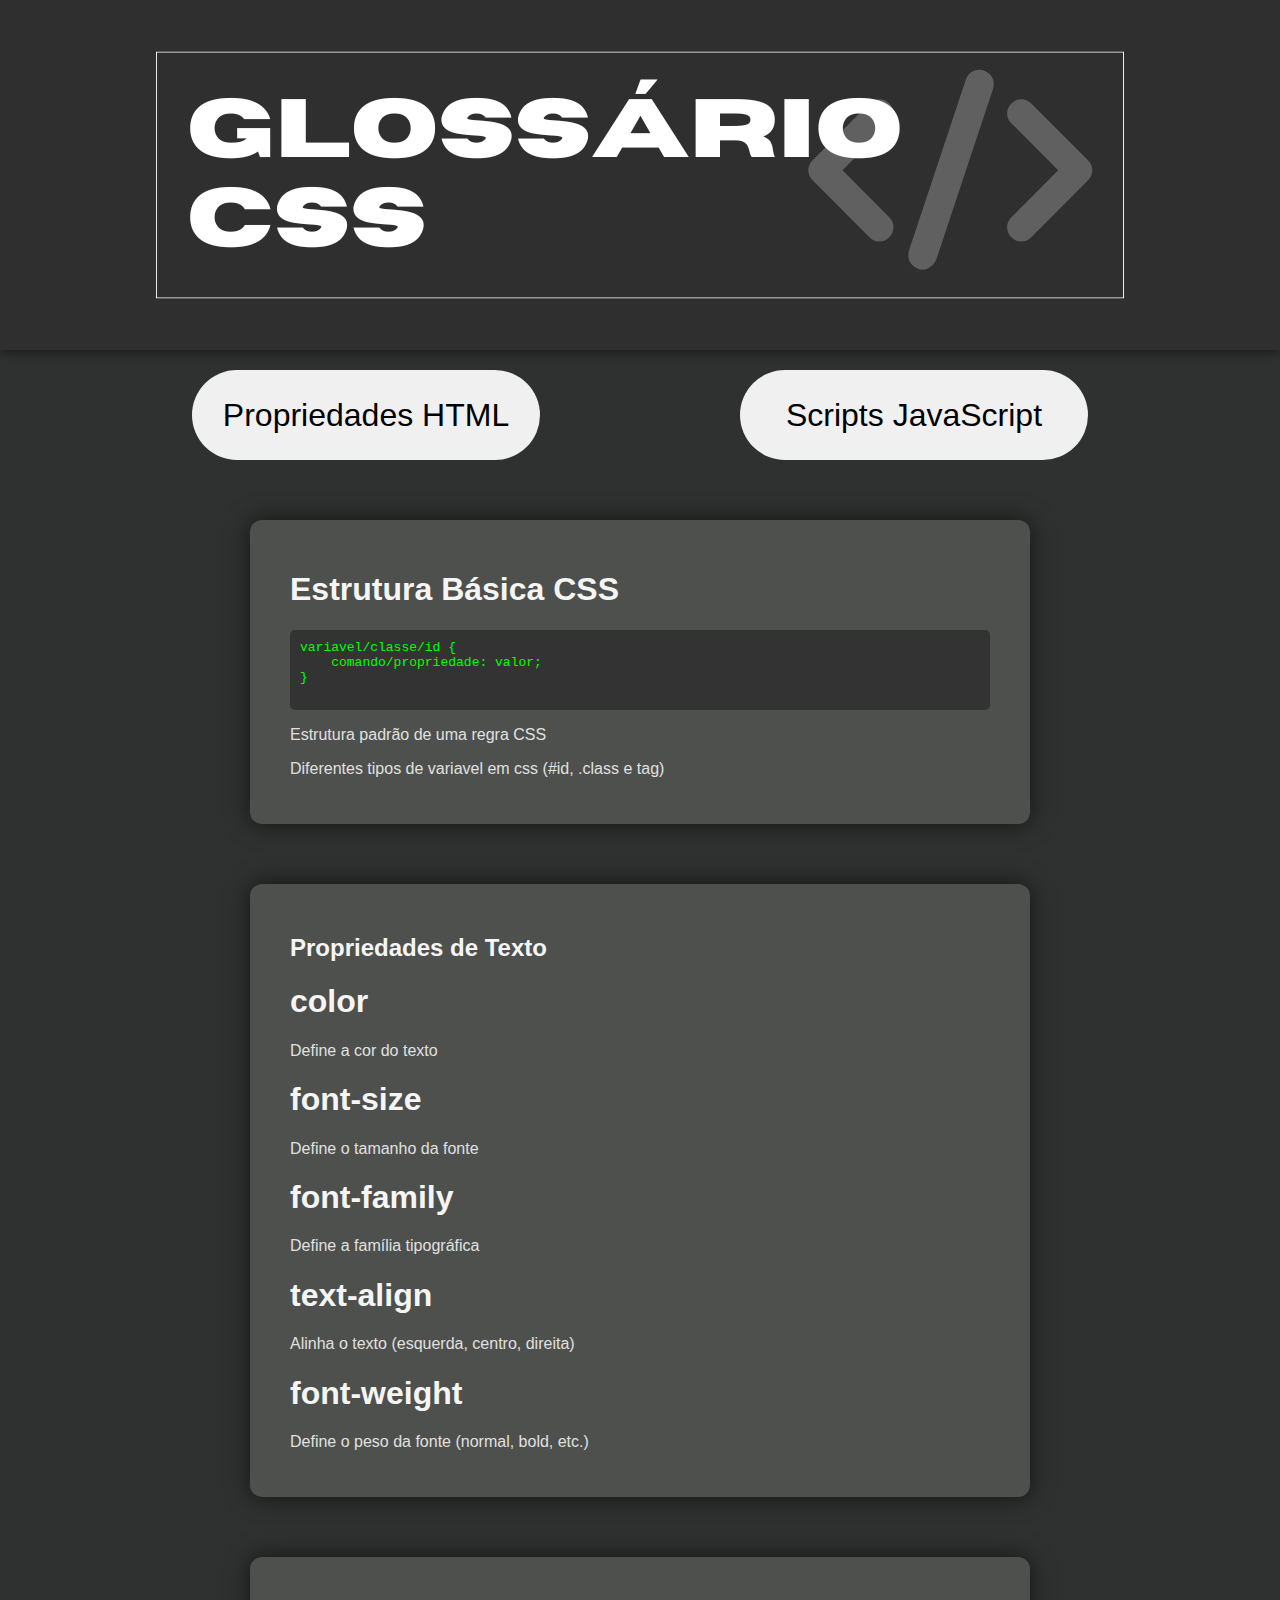
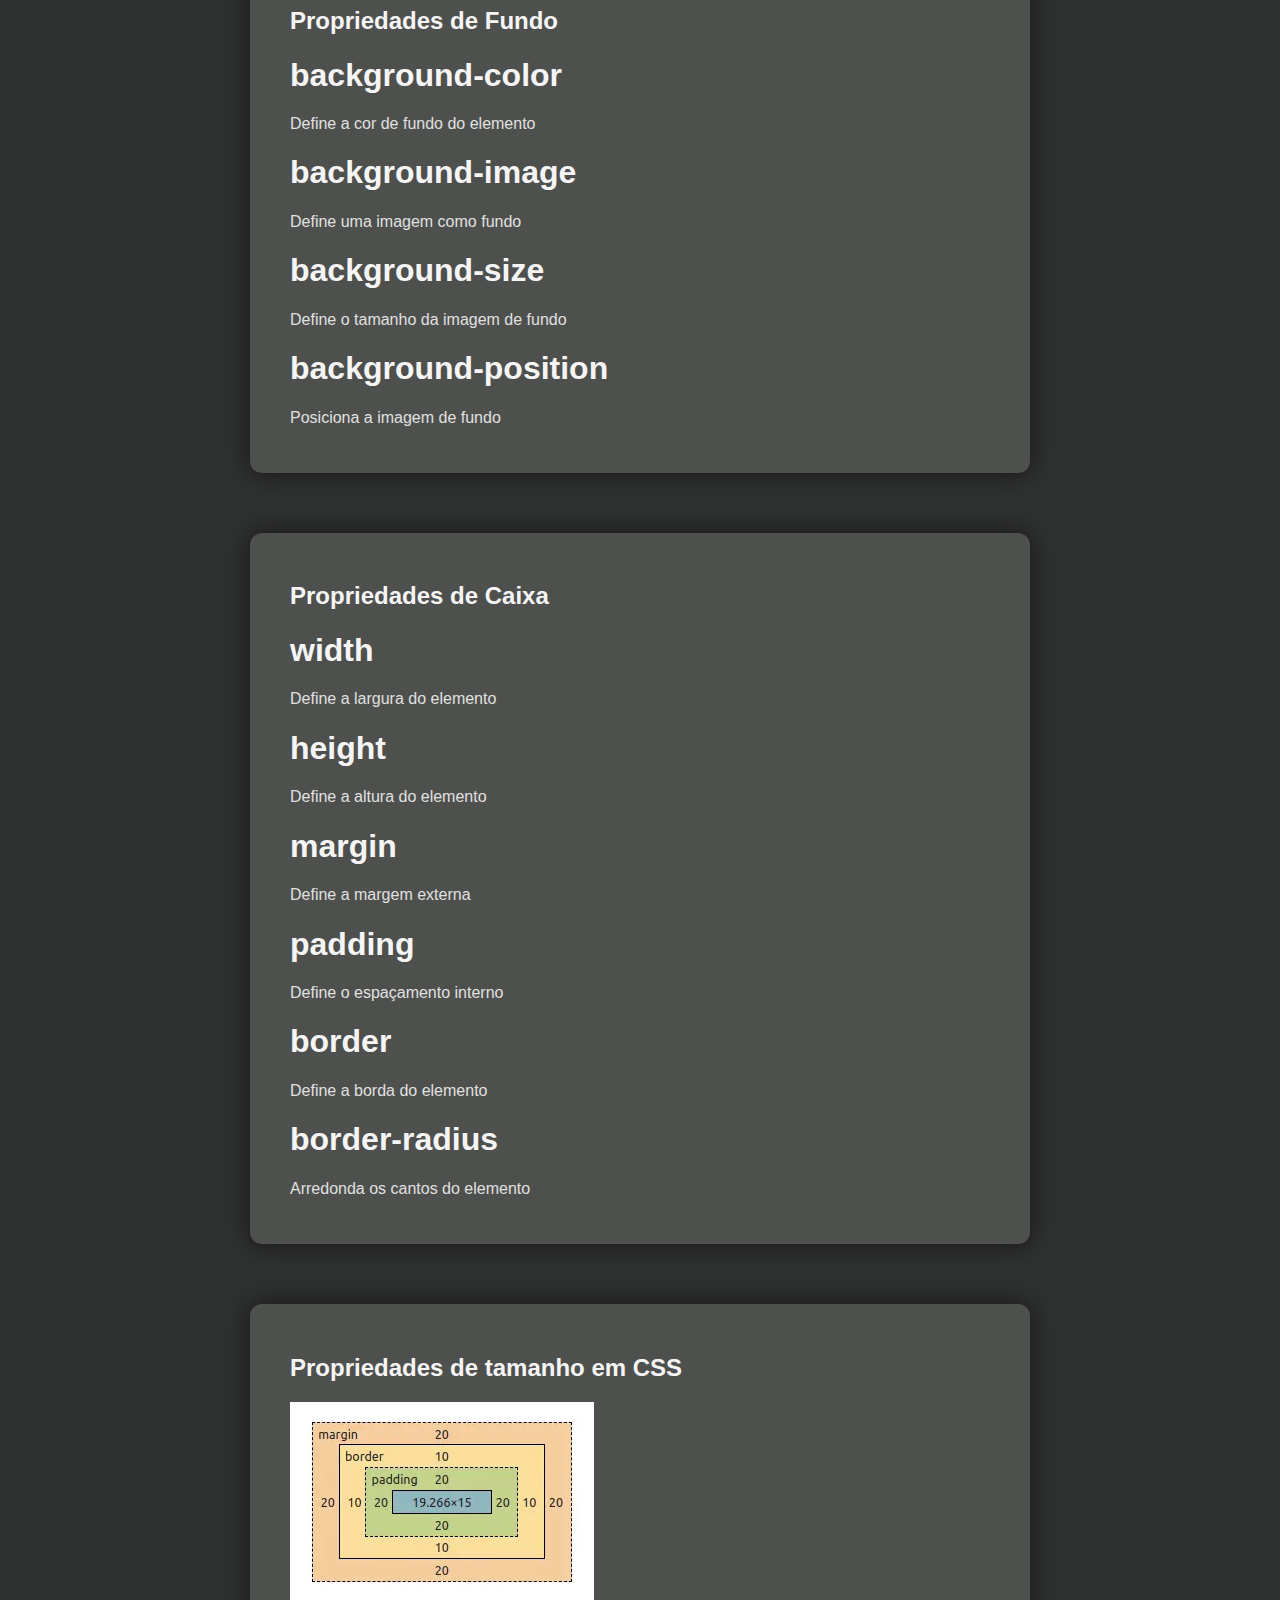
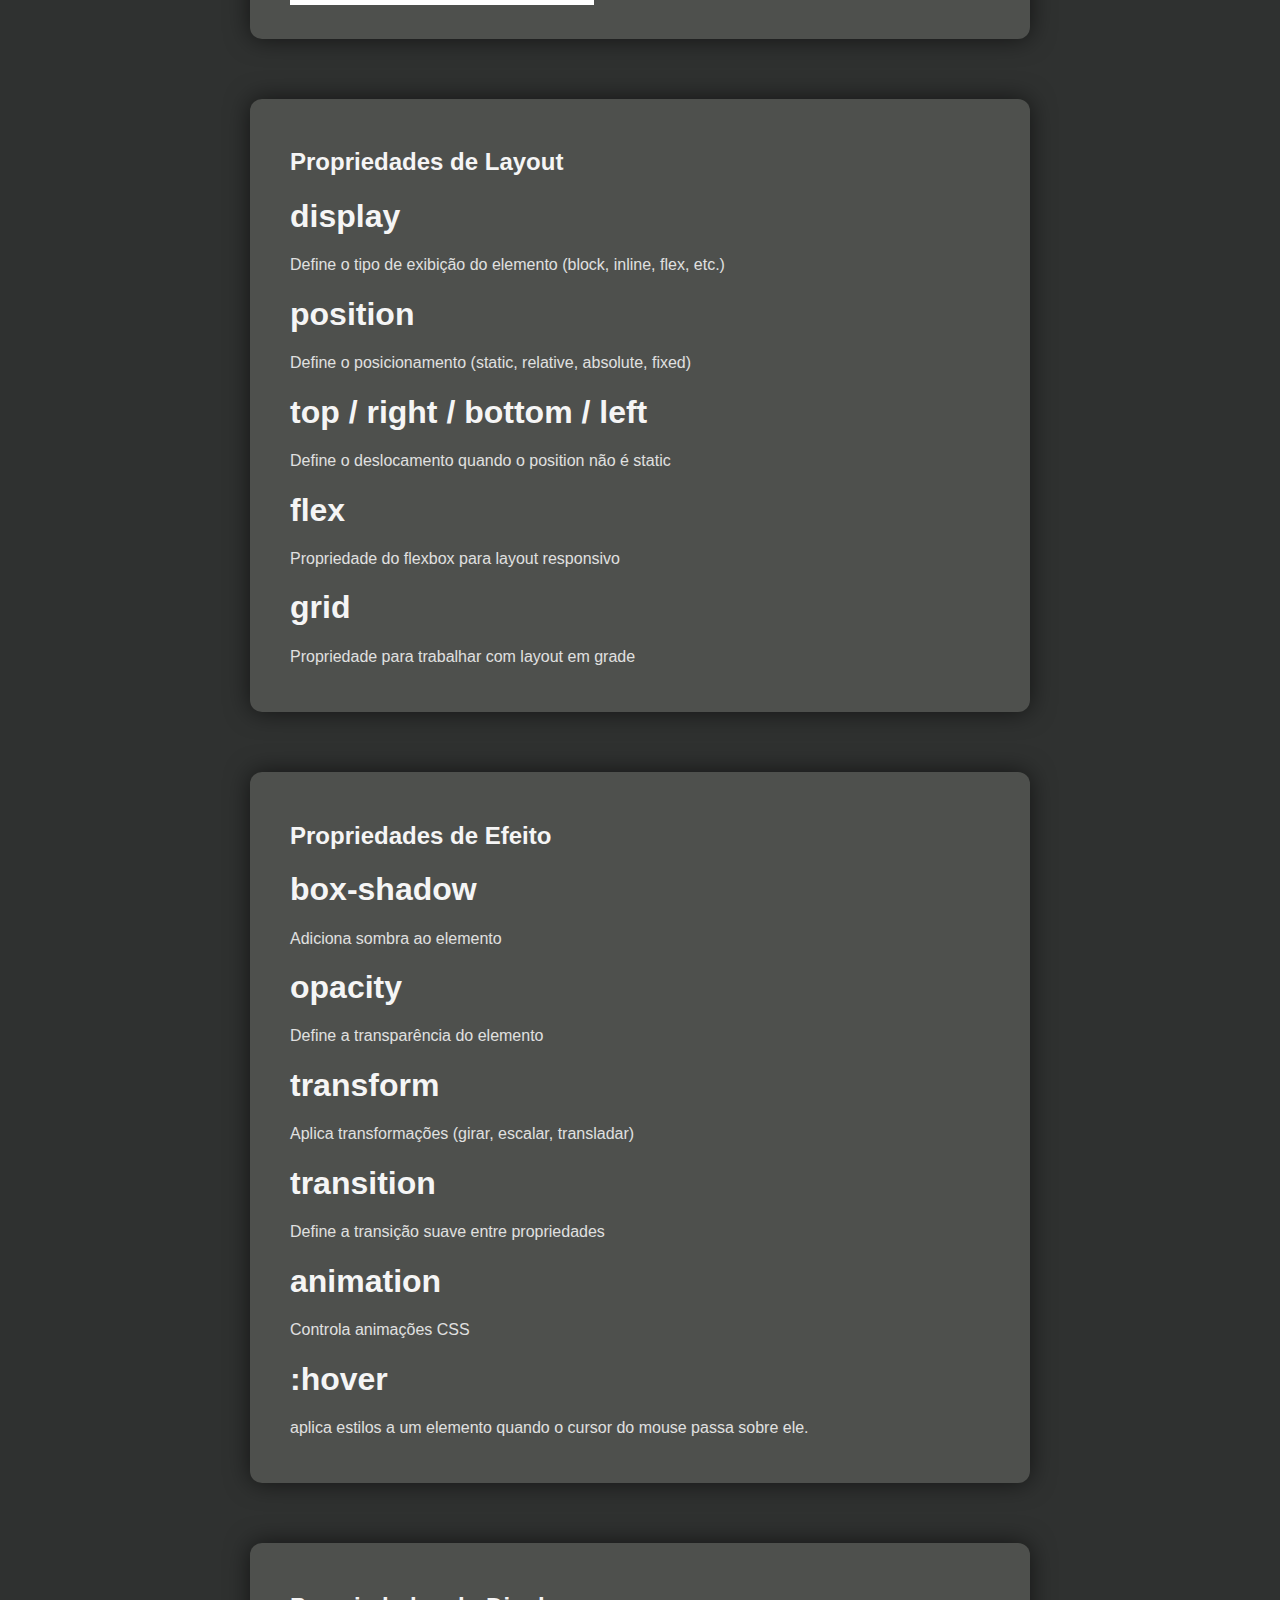
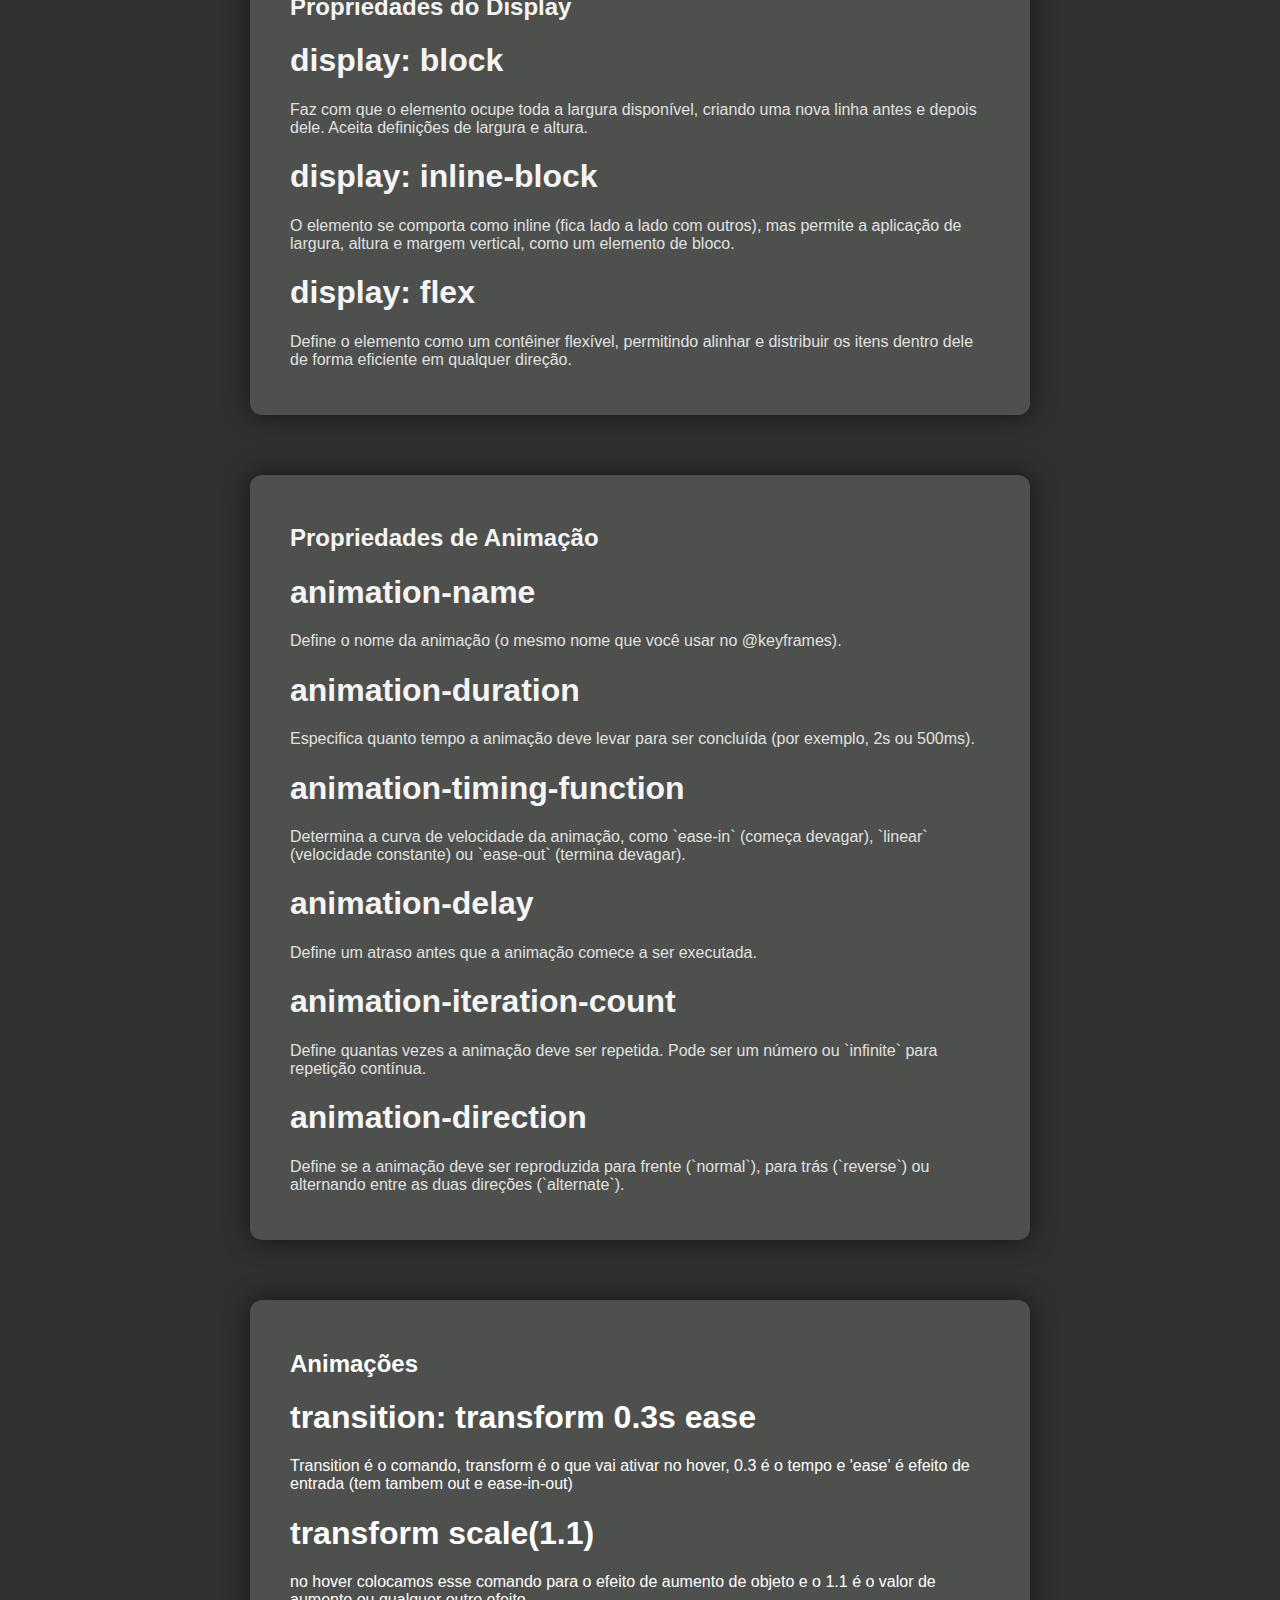
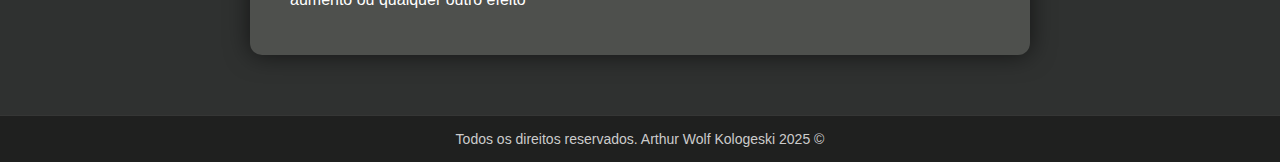
<file: propCSS.html>
<!DOCTYPE html>
<html lang="en">
<head>
    <meta charset="UTF-8">
    <meta name="viewport" content="width=device-width, initial-scale=1.0">
    <title>Glossário AWK</title>
    <link rel="stylesheet" href="propscss.css">
</head>
<body>
    <header>
        
    </header>
        <main>
    <div class="botao">
        <button class="but1"><a href="index.html">Propriedades HTML</a></button>
        <button class="but2"><a href="scriptsJS.html">Scripts JavaScript</a></button>
    </div>

    <div class="csitem">
        <h1>Estrutura Básica CSS</h1>
        <code>
            <pre>
variavel/classe/id {
    comando/propriedade: valor;
}
            </pre>
        </code>
        <p>Estrutura padrão de uma regra CSS</p>
        <p>Diferentes tipos de variavel em css (#id, .class e tag)</p>
    </div>

    <div class="csitem">
        <h2>Propriedades de Texto</h2>

        <div>
            <h1>color</h1>
            <p>Define a cor do texto</p>
        </div>

        <div>
            <h1>font-size</h1>
            <p>Define o tamanho da fonte</p>
        </div>

        <div>
            <h1>font-family</h1>
            <p>Define a família tipográfica</p>
        </div>

        <div>
            <h1>text-align</h1>
            <p>Alinha o texto (esquerda, centro, direita)</p>
        </div>

        <div>
            <h1>font-weight</h1>
            <p>Define o peso da fonte (normal, bold, etc.)</p>
        </div>
    </div>

    <div class="csitem">
        <h2>Propriedades de Fundo</h2>

        <div>
            <h1>background-color</h1>
            <p>Define a cor de fundo do elemento</p>
        </div>

        <div>
            <h1>background-image</h1>
            <p>Define uma imagem como fundo</p>
        </div>

        <div>
            <h1>background-size</h1>
            <p>Define o tamanho da imagem de fundo</p>
        </div>

        <div>
            <h1>background-position</h1>
            <p>Posiciona a imagem de fundo</p>
        </div>
    </div>

    <div class="csitem">
        <h2>Propriedades de Caixa</h2>

        <div>
            <h1>width</h1>
            <p>Define a largura do elemento</p>
        </div>

        <div>
            <h1>height</h1>
            <p>Define a altura do elemento</p>
        </div>

        <div>
            <h1>margin</h1>
            <p>Define a margem externa</p>
        </div>

        <div>
            <h1>padding</h1>
            <p>Define o espaçamento interno</p>
        </div>

        <div>
            <h1>border</h1>
            <p>Define a borda do elemento</p>
        </div>

        <div>
            <h1>border-radius</h1>
            <p>Arredonda os cantos do elemento</p>
        </div>
    </div>

    <div class="csitem">
        <h2>Propriedades de tamanho em CSS</h2>

        <div>
            <img src="tamanhos.jpg" alt="TAMANHOS CSS">
        </div>
    </div>

    <div class="csitem">
        <h2>Propriedades de Layout</h2>

        <div>
            <h1>display</h1>
            <p>Define o tipo de exibição do elemento (block, inline, flex, etc.)</p>
        </div>

        <div>
            <h1>position</h1>
            <p>Define o posicionamento (static, relative, absolute, fixed)</p>
        </div>

        <div>
            <h1>top / right / bottom / left</h1>
            <p>Define o deslocamento quando o position não é static</p>
        </div>

        <div>
            <h1>flex</h1>
            <p>Propriedade do flexbox para layout responsivo</p>
        </div>

        <div>
            <h1>grid</h1>
            <p>Propriedade para trabalhar com layout em grade</p>
        </div>
    </div>

<div class="csitem">
    <h2>Propriedades de Efeito</h2>

    <div>
        <h1>box-shadow</h1>
        <p>Adiciona sombra ao elemento</p>
    </div>

    <div>
        <h1>opacity</h1>
        <p>Define a transparência do elemento</p>
    </div>

    <div>
        <h1>transform</h1>
        <p>Aplica transformações (girar, escalar, transladar)</p>
    </div>

    <div>
        <h1>transition</h1>
        <p>Define a transição suave entre propriedades</p>
    </div>

    <div>
        <h1>animation</h1>
        <p>Controla animações CSS</p>
    </div>
    
    <div>
        <h1>:hover</h1>
        <p>aplica estilos a um elemento quando o cursor do mouse passa sobre ele.</p>
    </div>
</div>

    <div class="csitem">
    <h2>Propriedades do Display</h2>

        <div>
            <h1>display: block</h1>
            <p>Faz com que o elemento ocupe toda a largura disponível, criando uma nova linha antes e depois dele. Aceita definições de largura e altura.</p>
        </div>

        <div>
            <h1>display: inline-block</h1>
            <p>O elemento se comporta como inline (fica lado a lado com outros), mas permite a aplicação de largura, altura e margem vertical, como um elemento de bloco.</p>
        </div>

        <div>
            <h1>display: flex</h1>
            <p>Define o elemento como um contêiner flexível, permitindo alinhar e distribuir os itens dentro dele de forma eficiente em qualquer direção.</p>
        </div>
    </div>

    <div class="csitem">
    <h2>Propriedades de Animação</h2>

    <div>
        <h1>animation-name</h1>
        <p>Define o nome da animação (o mesmo nome que você usar no @keyframes).</p>
    </div>

    <div>
        <h1>animation-duration</h1>
        <p>Especifica quanto tempo a animação deve levar para ser concluída (por exemplo, 2s ou 500ms).</p>
    </div>

    <div>
        <h1>animation-timing-function</h1>
        <p>Determina a curva de velocidade da animação, como `ease-in` (começa devagar), `linear` (velocidade constante) ou `ease-out` (termina devagar).</p>
    </div>

    <div>
        <h1>animation-delay</h1>
        <p>Define um atraso antes que a animação comece a ser executada.</p>
    </div>

    <div>
        <h1>animation-iteration-count</h1>
        <p>Define quantas vezes a animação deve ser repetida. Pode ser um número ou `infinite` para repetição contínua.</p>
    </div>

    <div>
        <h1>animation-direction</h1>
        <p>Define se a animação deve ser reproduzida para frente (`normal`), para trás (`reverse`) ou alternando entre as duas direções (`alternate`).</p>
    </div>
    </div>
</div>

    <div class="csitemanima">
        <h2>Animações</h2>

        <div>
            <h1>transition: transform 0.3s ease</h1>
            <p>Transition é o comando, transform é o que vai ativar no hover, 0.3 é o tempo e 'ease' é efeito de entrada (tem tambem out e ease-in-out)</p>
            <h1>transform scale(1.1)</h1>
            <p>no hover colocamos esse comando para o efeito de aumento de objeto e o 1.1 é o valor de aumento ou qualquer outro efeito</p>
        </div>
    </div>
</main>

<footer>
    <p>Todos os direitos reservados. Arthur Wolf Kologeski 2025 &copy;</p>
</footer>
</body>
</html>
</file>
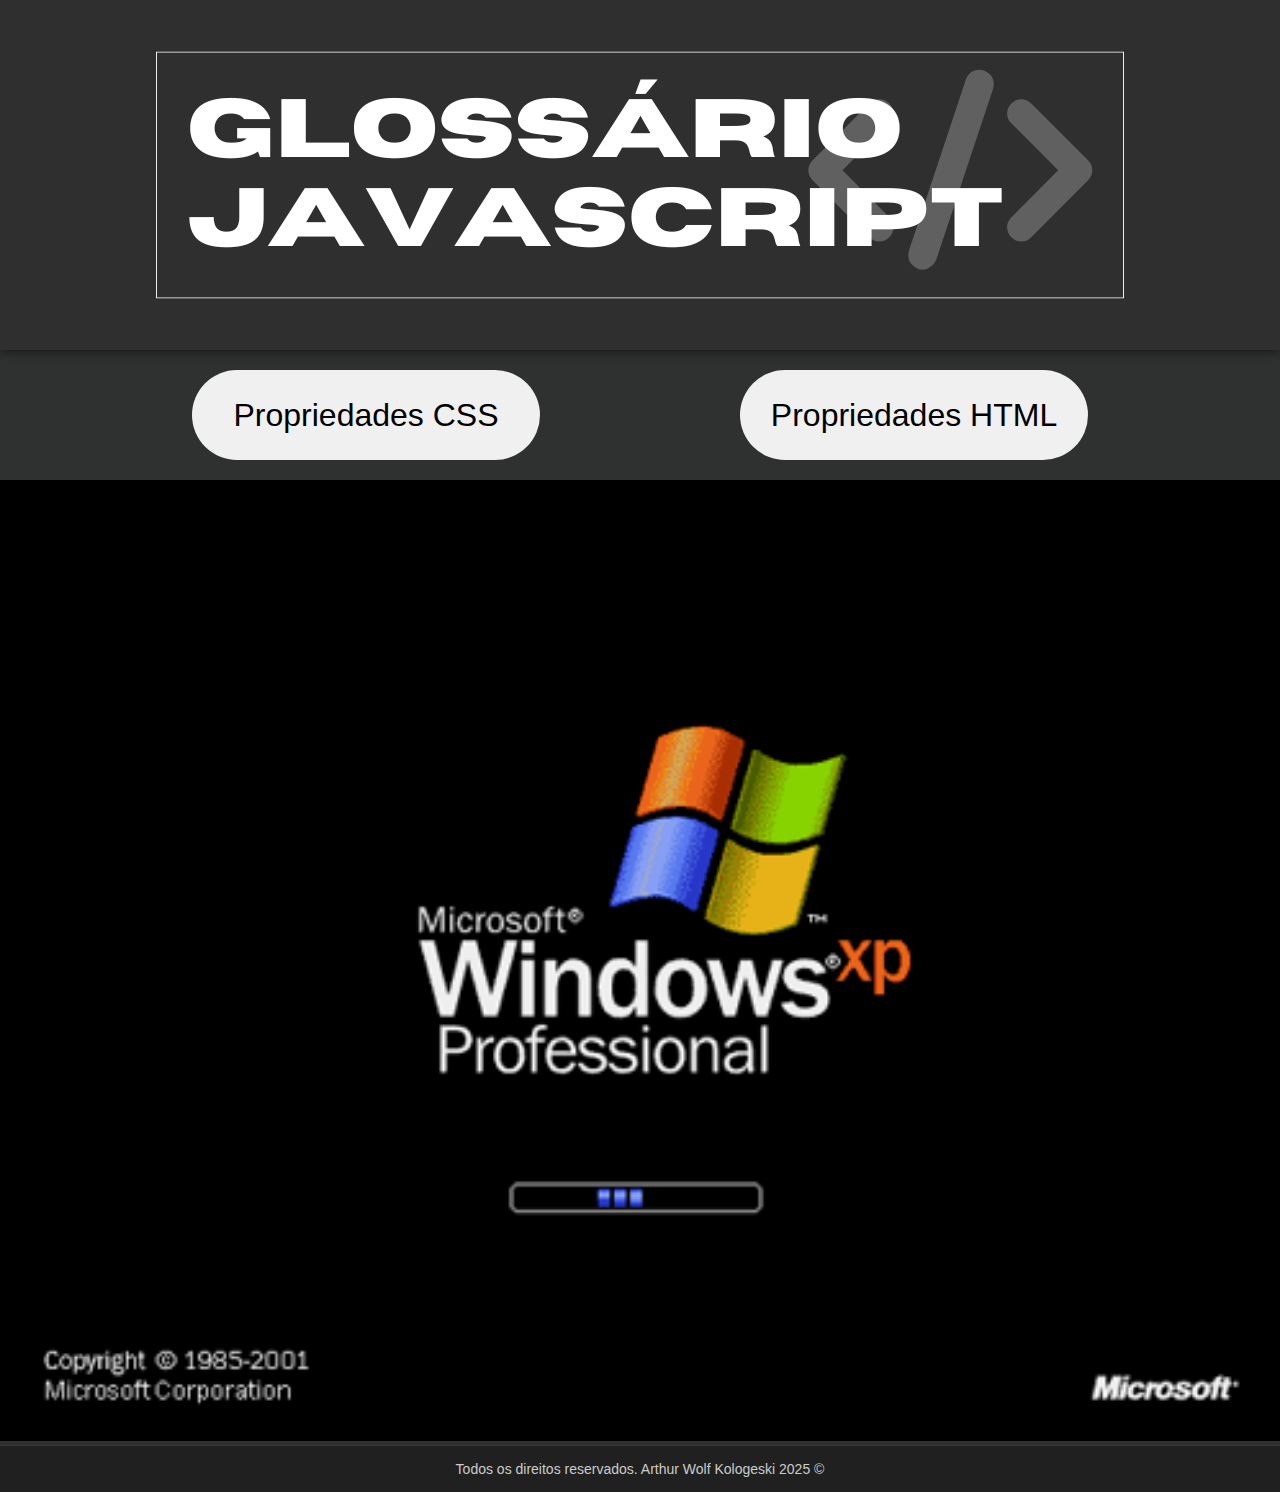
<file: scriptsJS.html>
<!DOCTYPE html>
<html lang="en">
<head>
    <meta charset="UTF-8">
    <meta name="viewport" content="width=device-width, initial-scale=1.0">
    <title>JavaScript</title>
    <link rel="stylesheet" href="scipts.css">
</head>
<body>
    <header>

    </header>
    <main>
        <div class="botao">
            <button class="but1"><a href="propCSS.html">Propriedades CSS</a></button>
            <button class="but2"><a href="index.html">Propriedades HTML</a></button>
        </div>
        <img src="jsahh.gif" alt="GIF CARREGANDO">
    </main>
    <footer>
    <p>Todos os direitos reservados. Arthur Wolf Kologeski 2025 &copy;</p>
    </footer>
</body>
</html>
</file>
<file: propscss.css>
body {
    background-color: #2f3130;
    margin: 0;
    padding: 0;
    font-family: 'Segoe UI', Tahoma, Geneva, Verdana, sans-serif;
    color: #fff;
}

header {
    background-image: url(csslogo.png);
    background-position: center;
    width: 100%;
    background-repeat: no-repeat;
    height: 350px;
    box-shadow: 0 2px 10px rgba(0, 0, 0, 0.5);
    background-color: #2f2f2f;
}
.botao {
    display: flex;
    width: 70%;
    margin: auto;
    gap: 200px;
    margin-top: 20px;
}

.but2, .but1{
    background-color: #f0f0f0;
    cursor: pointer;
    transition: transform 0.3s ease, box-shadow 0.3s ease;
    flex: 1;
    padding: 20px 0;
    border: none;
    border-radius: 45px;
}

.but1 a, .but2 a {
    color: #000;
    text-decoration: none;
    font-size: 18px;
    display: inline-block;
    width: 100%;
    height: 100%;
    line-height: 50px;
    font-size: 2rem;
}

.but1:hover, .but2:hover {
    transform: scale(1.2);
    box-shadow: 0 0 10px 3px rgba(255, 255, 255, 0.7);
}
.csitem {
    background-color: #4e504d;
    padding: 30px 40px;
    border-radius: 12px;
    width: 90%;
    max-width: 700px;
    margin: 60px auto;
    box-shadow: 0 0 25px rgba(0, 0, 0, 0.6);
    text-align: left;
}

.csitem h1,
.csitem h2 {
    color: #f5f5f5;
}

.csitem p {
    color: #e0e0e0;
    font-size: 16px;
}

.csitem pre {
    background-color: #333;
    color: #0f0;
    padding: 10px;
    border-radius: 5px;
    overflow-x: auto;
}

footer {
    background-color: #1f201f;
    text-align: center;
    padding: 15px 10px;
    font-size: 14px;
    color: #ccc;
    border-top: 1px solid rgba(255, 255, 255, 0.1);
}

footer p {
    margin: 0;
}
.csitemanima{
    transition: transform 0.3s ease-in-out, box-shadow 0.3s ease-in-out;
    background-color: #4e504d;
    padding: 30px 40px;
    border-radius: 12px;
    width: 90%;
    max-width: 700px;
    margin: 60px auto;
    box-shadow: 0 0 25px rgba(0, 0, 0, 0.6);
    text-align: left;
}
.csitemanima:hover{
    transform: scale(1.1);
    box-shadow: 0 0 25px white;
}
</file>
<file: scipts.css>
body {
    background-color: #2f3130;
    margin: 0;
    padding: 0;
    font-family: 'Segoe UI', Tahoma, Geneva, Verdana, sans-serif;
    color: #fff;
}

header {
    background-image: url(jslogo.png);
    background-position: center;
    width: 100%;
    background-repeat: no-repeat;
    height: 350px;
    box-shadow: 0 2px 10px rgba(0, 0, 0, 0.5);
    background-color: #2f2f2f;
}
.botao {
    display: flex;
    width: 70%;
    margin: auto;
    gap: 200px;
    margin-top: 20px;
}

.but2, .but1{
    background-color: #f0f0f0;
    cursor: pointer;
    transition: transform 0.3s ease, box-shadow 0.3s ease;
    flex: 1;
    padding: 20px 0;
    border: none;
    border-radius: 45px;
}

.but1 a, .but2 a {
    color: #000;
    text-decoration: none;
    font-size: 18px;
    display: inline-block;
    width: 100%;
    height: 100%;
    line-height: 50px;
    font-size: 2rem;
}

.but1:hover, .but2:hover {
    transform: scale(1.2);
    box-shadow: 0 0 10px 3px rgba(255, 255, 255, 0.7);
}
img{
    width: 100%;
    margin-top: 20px;
}
footer {
    background-color: #1f201f;
    text-align: center;
    padding: 15px 10px;
    font-size: 14px;
    color: #ccc;
    border-top: 1px solid rgba(255, 255, 255, 0.1);
}

footer p {
    margin: 0;
}
</file>
